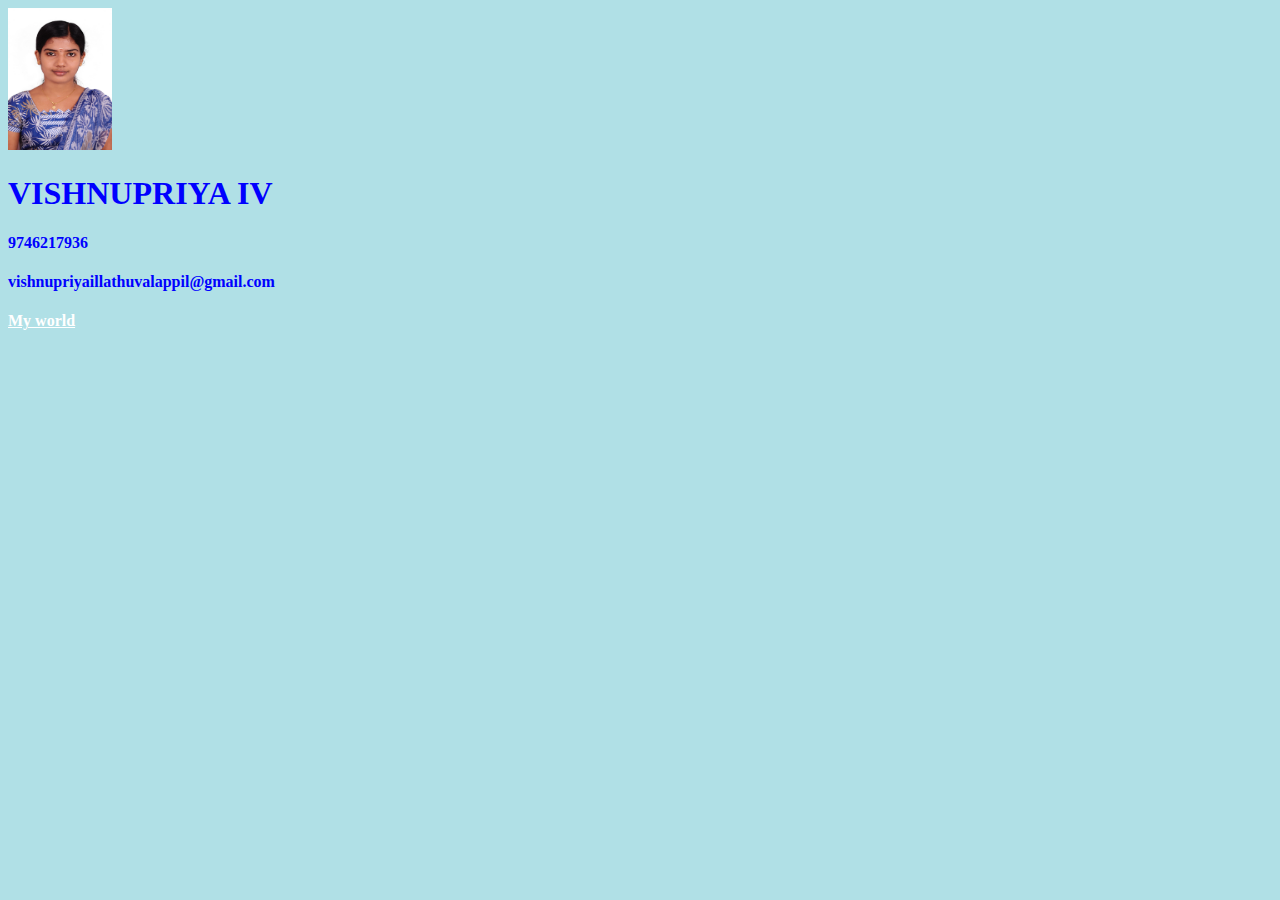
<file: contact.html>
<!DOCTYPE html><html><body style="background-color:powderblue;"><img src="7888.JPG" alt="W3Schools.com" width="104" height="142"><h1 style="color:blue;">VISHNUPRIYA IV</h1><h4 style="color:blue;">9746217936</h4><h4 style="color:blue;">vishnupriyaillathuvalappil@gmail.com</h4><h4 style="color:blue;"><a href="https://vishnupriyaiv.github.io/"style="color:white">My world</a></h4></body></html>
</file>
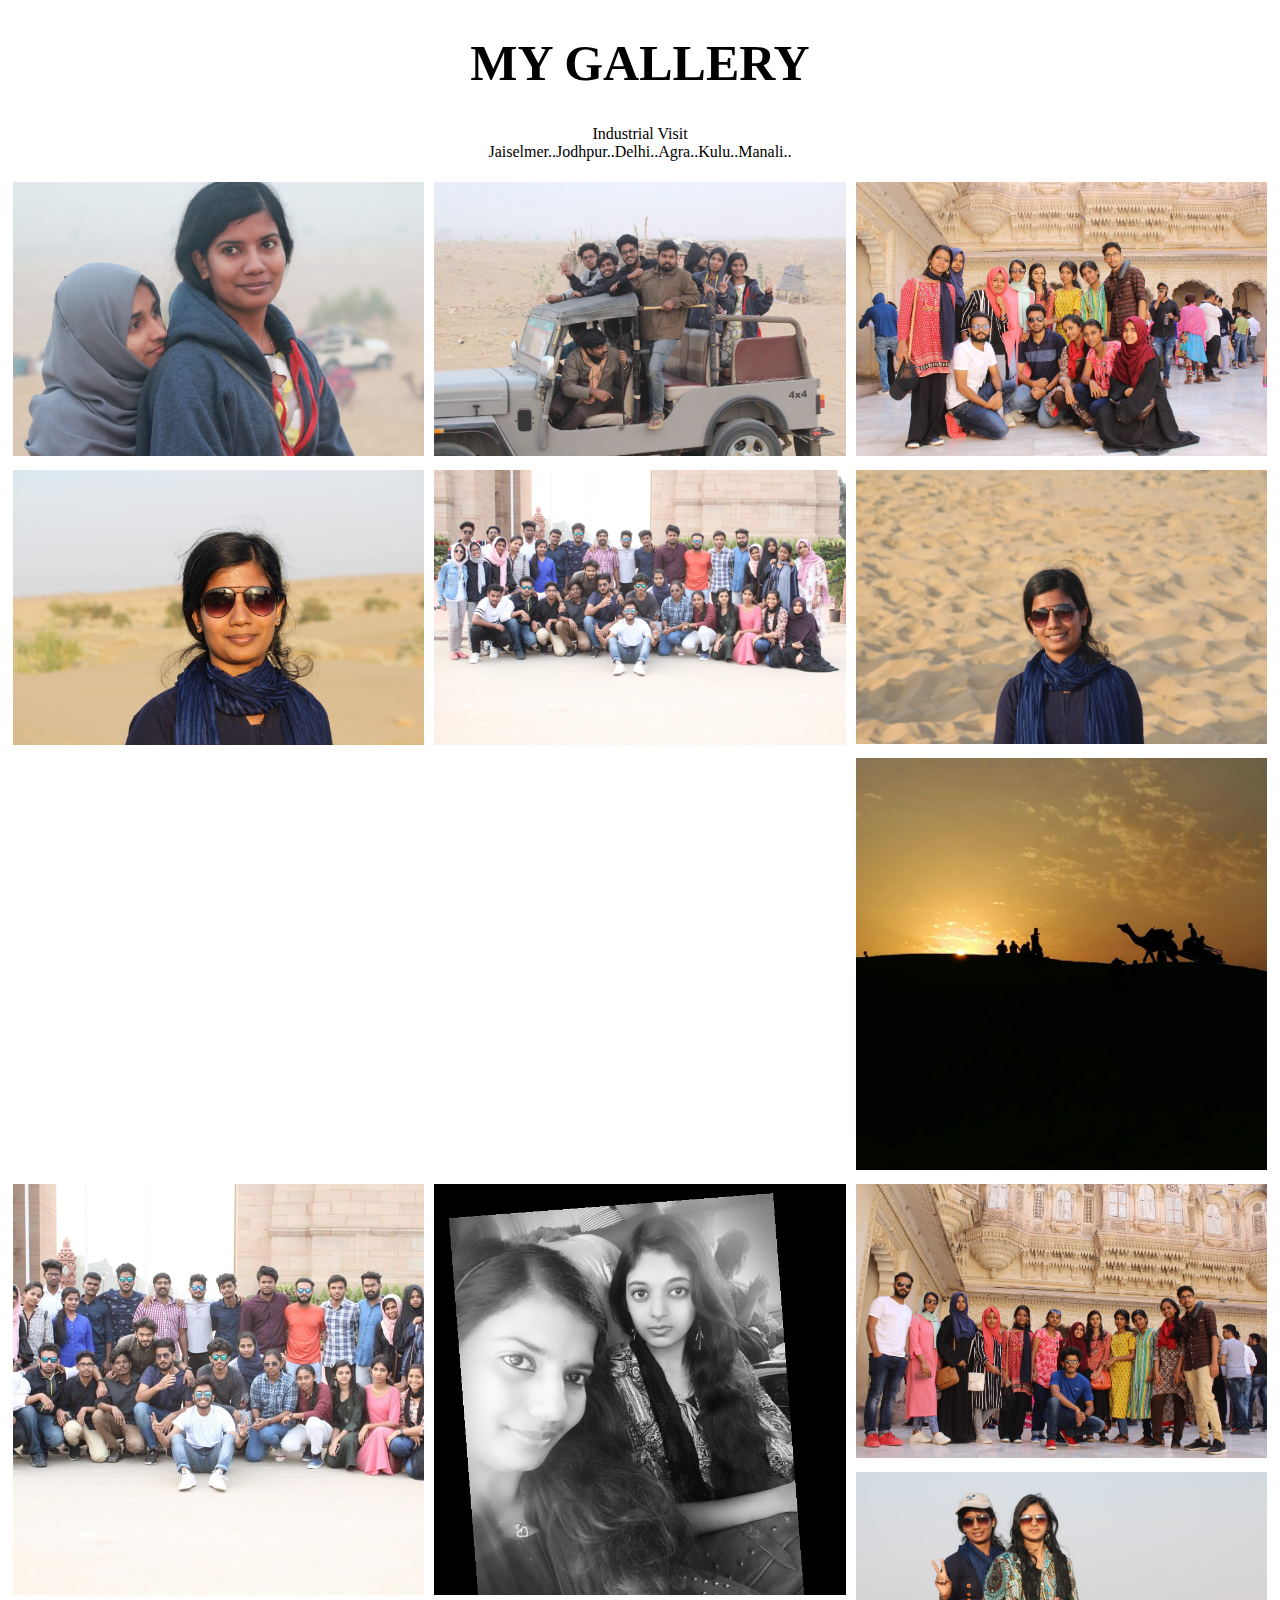
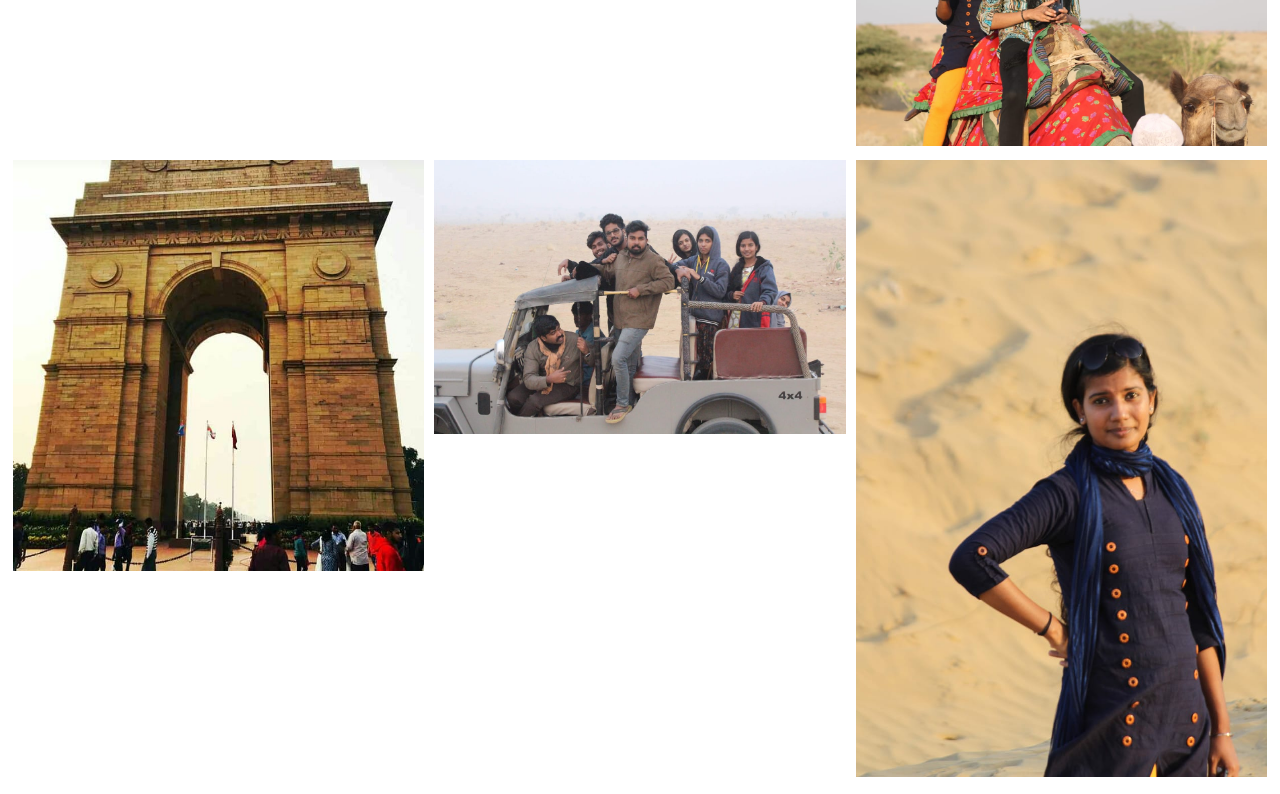
<file: first.html>
<!DOCTYPE html>
<html>
<head>
<style>
* {
  box-sizing: border-box;
}
p {
  text-align: center;
}
h1 {
  color:black;
  text-transform: uppercase;
  font-size: 50px;
  text-align: center;
  margin-top: px;
}

.column {
  float: left;
  width: 33.33%;
  padding: 5px;
}

/* Clearfix (clear floats) */
.row::after {
  content: "";
  clear: both;
  display: table;
}
</style>
</head>
<body>

<h1>My Gallery</h1>
<p>Industrial Visit<br>Jaiselmer..Jodhpur..Delhi..Agra..Kulu..Manali..</p>

<div class="row">
  <div class="column">
    <img src="1.jpeg" alt="one" style="width:100%">
  </div>
  <div class="column">
    <img src="2.jpeg" alt="two" style="width:100%">
  </div>
  <div class="column">
    <img src="3.jpeg" alt="three" style="width:100%">
  </div>
  <div class="column">
    <img src="4.jpeg" alt="three" style="width:100%">
  </div>
  <div class="column">
    <img src="5.jpeg" alt="three" style="width:100%">
  </div>
  <div class="column">
    <img src="6.jpeg" alt="three" style="width:100%">
  </div>
  <div class="column">
    <img src="12.jpeg" alt="three" style="width:100%">
  </div>
  <div class="column">
    <img src="13.jpeg" alt="three" style="width:100%">
  </div>
  <div class="column">
    <img src="14.jpeg" alt="three" style="width:100%">
  </div>
  <div class="column">
    <img src="9.jpeg" alt="three" style="width:100%">
  </div>
  <div class="column">
    <img src="10.jpeg" alt="three" style="width:100%">
  </div>
  <div class="column">
    <img src="11.jpeg" alt="three" style="width:100%">
  </div>
  <div class="column">
    <img src="8.jpeg" alt="three" style="width:100%">
  </div>
  <div class="column">
    <img src="7.jpeg" alt="three" style="width:100%">
  </div>
</div>

</body>
</html>
</file>
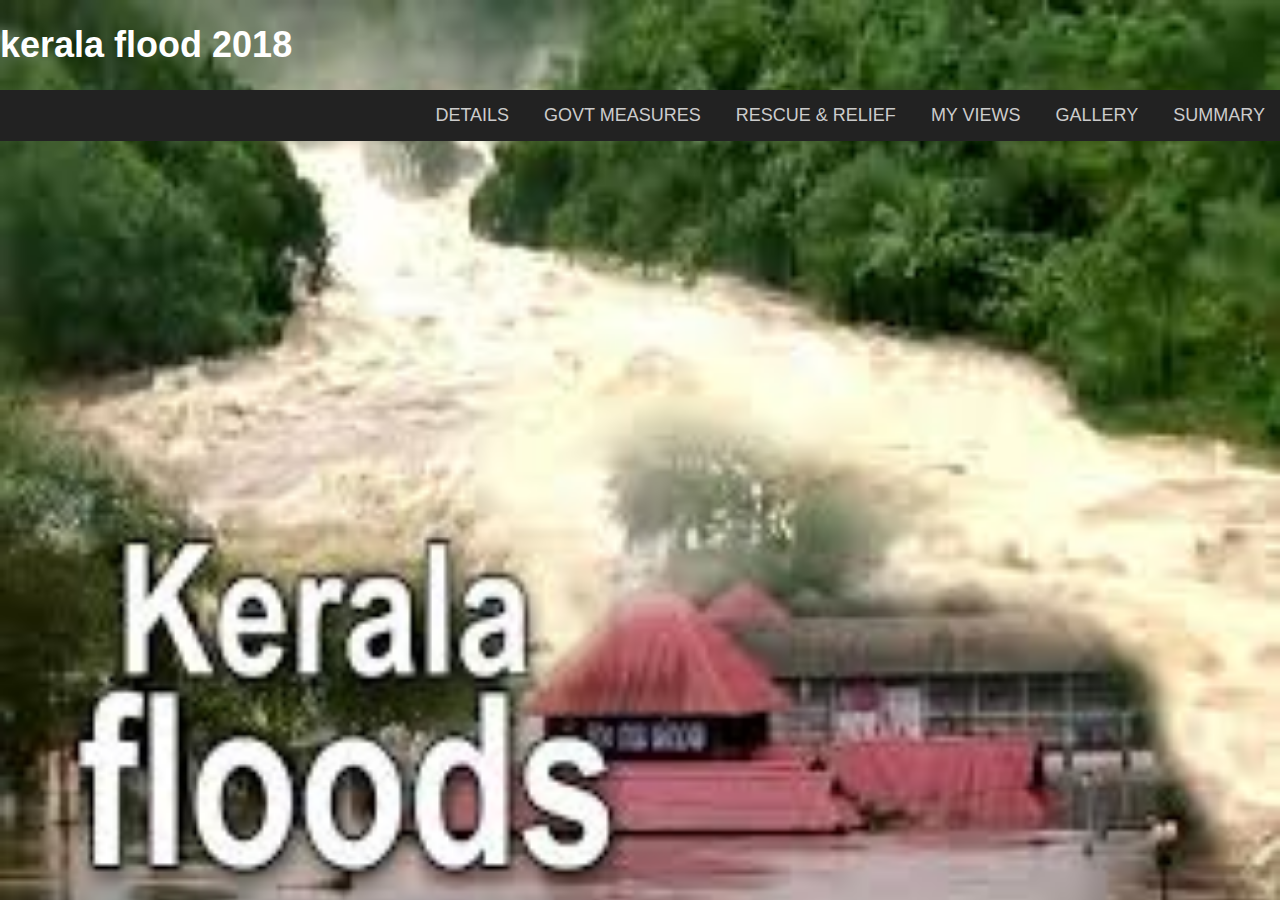
<file: new.html>
<!DOCTYPE html>
<html>
<head>
	<title>navigation</title>
	<link href="style1.css" type="text/css" rel="stylesheet"/>
</head>
<h1>kerala flood 2018</h1>
<body>
	<div id="nav1">
		<div id="nav1_wrapper">
			<ul>
				<li><a href="m.pdf">DETAILS</a></li>
				<li><a href="g.pdf">GOVT MEASURES</a></li>
				<li><a href="r.pdf">RESCUE & RELIEF</a></li>
				<li><a href="mv.pdf">MY VIEWS</a></li>
				<li><a href="P.pdf">GALLERY</a></li>
				<li><a href="s.pdf">SUMMARY</a></li>
			</ul>
		</div>
		</div>
</body>
</html>
</file>
<file: style1.css>
body{
	padding: 0;
	margin: 0;
	color: white;
	overflow-y: scroll;
	font-family: Arial;
	font-size: 18px;
	background: url(d.jpg);
	background-repeat: no-repeat;
	background-size: cover;

}
#nav1{
	background-color: #222;

}
#nav1_wrapper{
	width: 960px
	margin:0 auto;
	text-align: right;
}
#nav1 ul{
	list-style-type: none;
	padding: 0;
	margin: 0;
	position: relative;
}
#nav1 ul li{
	display: inline-block;
}
#nav1 ul li:hover{
	border-color: #333;

}
#nav1 ul li a,visited{
	color: #ccc;
	display: block;
	padding: 15px;
	text-decoration: none;
}
#nav1 ul li a:hover{
	color: white;
	font-weight: bold;
	text-decoration: none;


}
</file>
